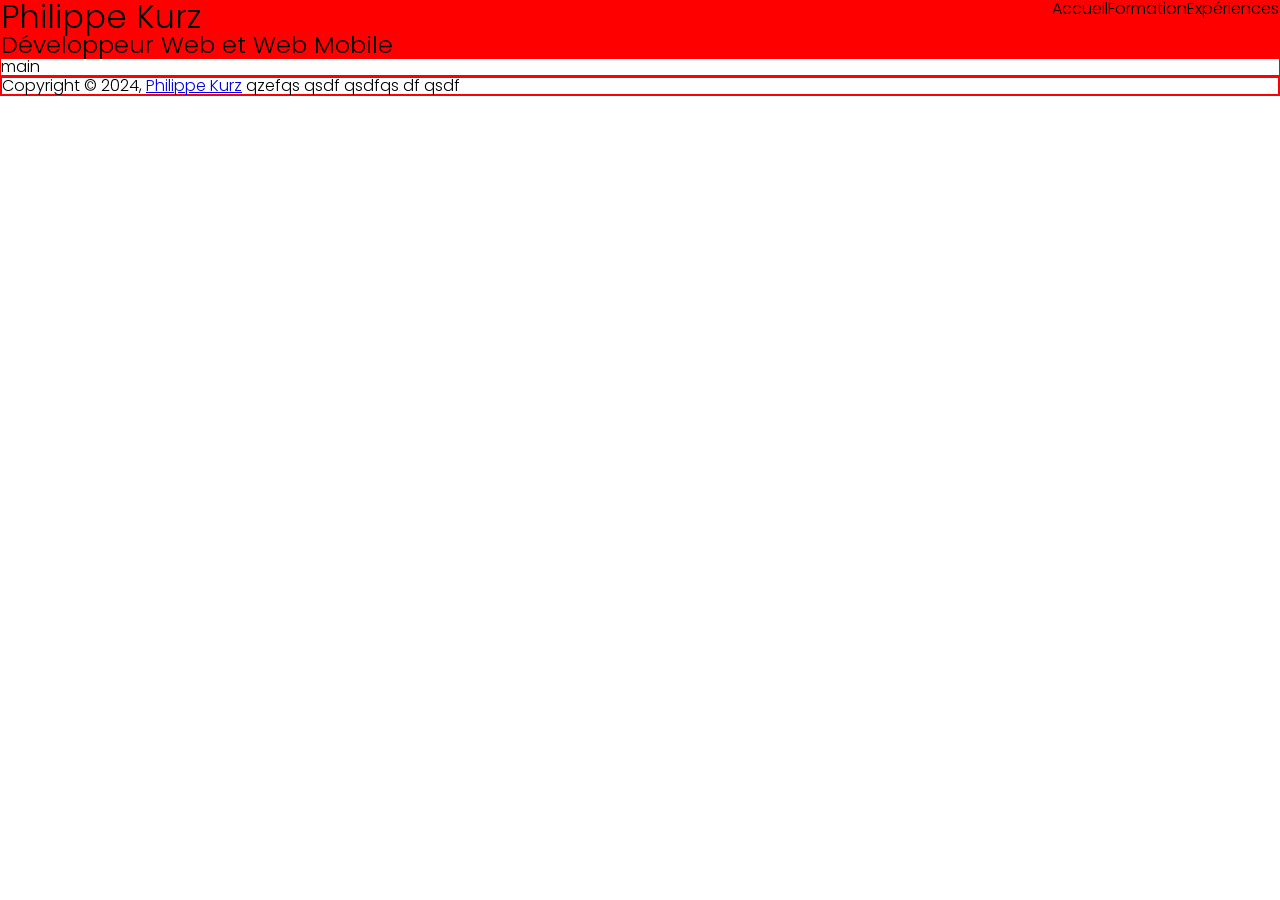
<file: index.html>
<!-- DOCTYPE html5 -->
<!DOCTYPE html>

<!-- element html, contient tout le code et précise la langue de la page -->
<html lang="fr">

<!-- head : indications non affichées pour le navigateur -->
<head>
    <!-- indique le codage de la page (UTF-8) -->
    <meta charset="UTF-8">
    <!-- configuration de l'écran pour les dispositifs mobiles -->
    <meta name="viewport" content="width=device-width, initial-scale=1.0">
    <!-- titre du document (apparaît dans l'onglet du navigateur) -->
    <title>Philippe Kurz, développeur Web et Web Mobile</title>
    <!-- lien avec le fichier css -->
    <link rel="stylesheet" href="css/style.css" >
</head>

<!-- body : contenu visible de la page -->
<body>
    
</body>
 
<!-- En-tête de la page -->
    <header>

        <!-- colonne de gauche -->
        <div id="identite" class="bordure-rouge">
            <!-- Titre principal -->
            <h1>Philippe Kurz</h1>
            <!-- Base line -->
            <h2>Développeur Web et Web Mobile</h2>
        </div>

        <!-- Colonne de droite -->
        <nav class="bordure-rouge">
            <ul>
                <li>Accueil</li>
                <li>Formation</li>
                <li>Expériences</li>
            </ul>
        </nav>

    </header>

    <!-- Contenu principal -->
    <main class="bordure-rouge">
        main
    </main>

    <!-- Pied de page -->   
    <footer class="bordure-rouge">
        <!-- Copyright -->
        <p class="bordure-rouge">Copyright &copy; 2024, <a href="philippekurz.fr">Philippe Kurz</a> qzefqs qsdf qsdfqs df qsdf</p>
    </footer>

</html>
</file>
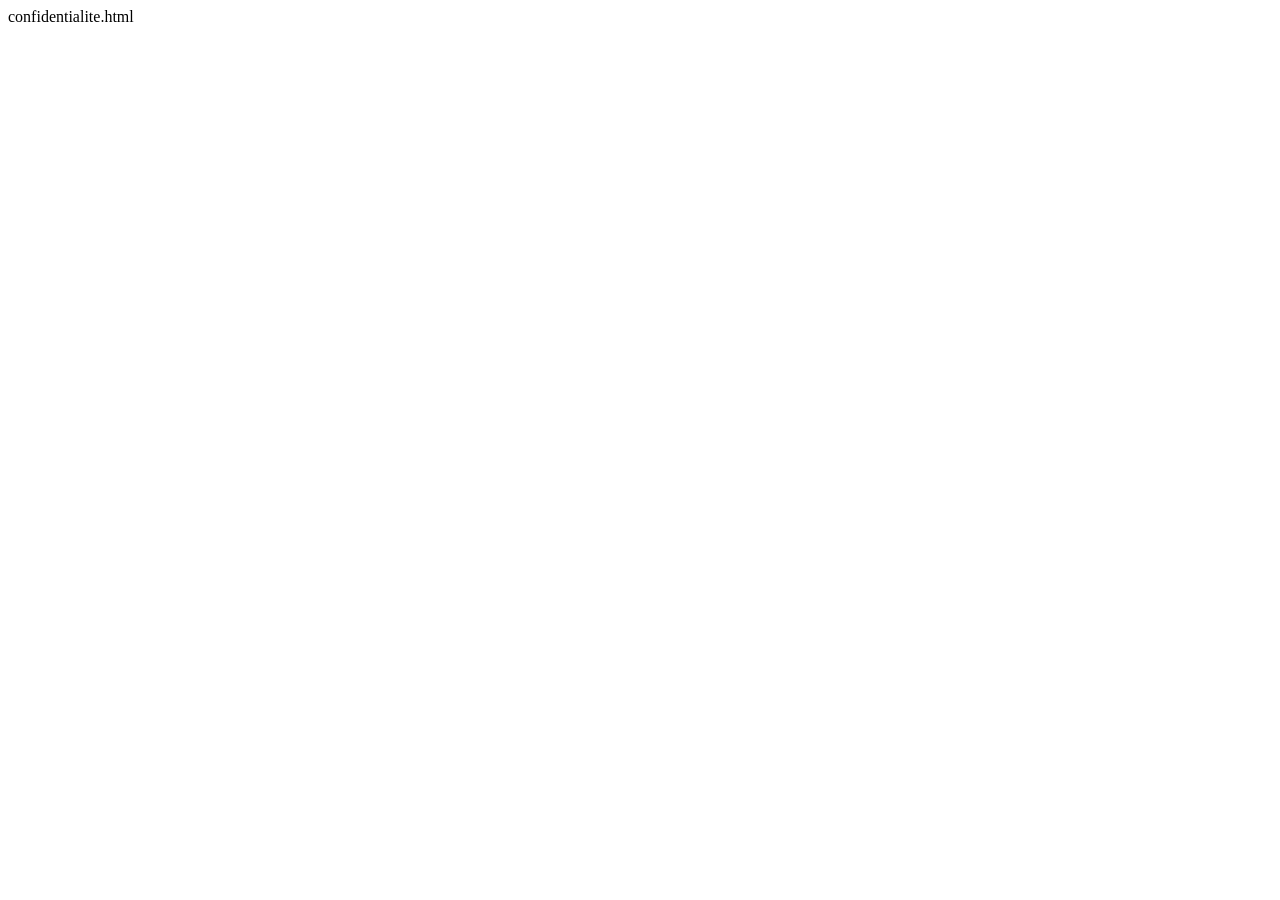
<file: confidentialite.html>
<!DOCTYPE html>
<html lang="fr">
<head>
    <meta charset="UTF-8">
    <meta name="viewport" content="width=device-width, initial-scale=1.0">
    <title>confidentialite.html</title>
</head>
<body>
    confidentialite.html
</body>
</html>
</file>
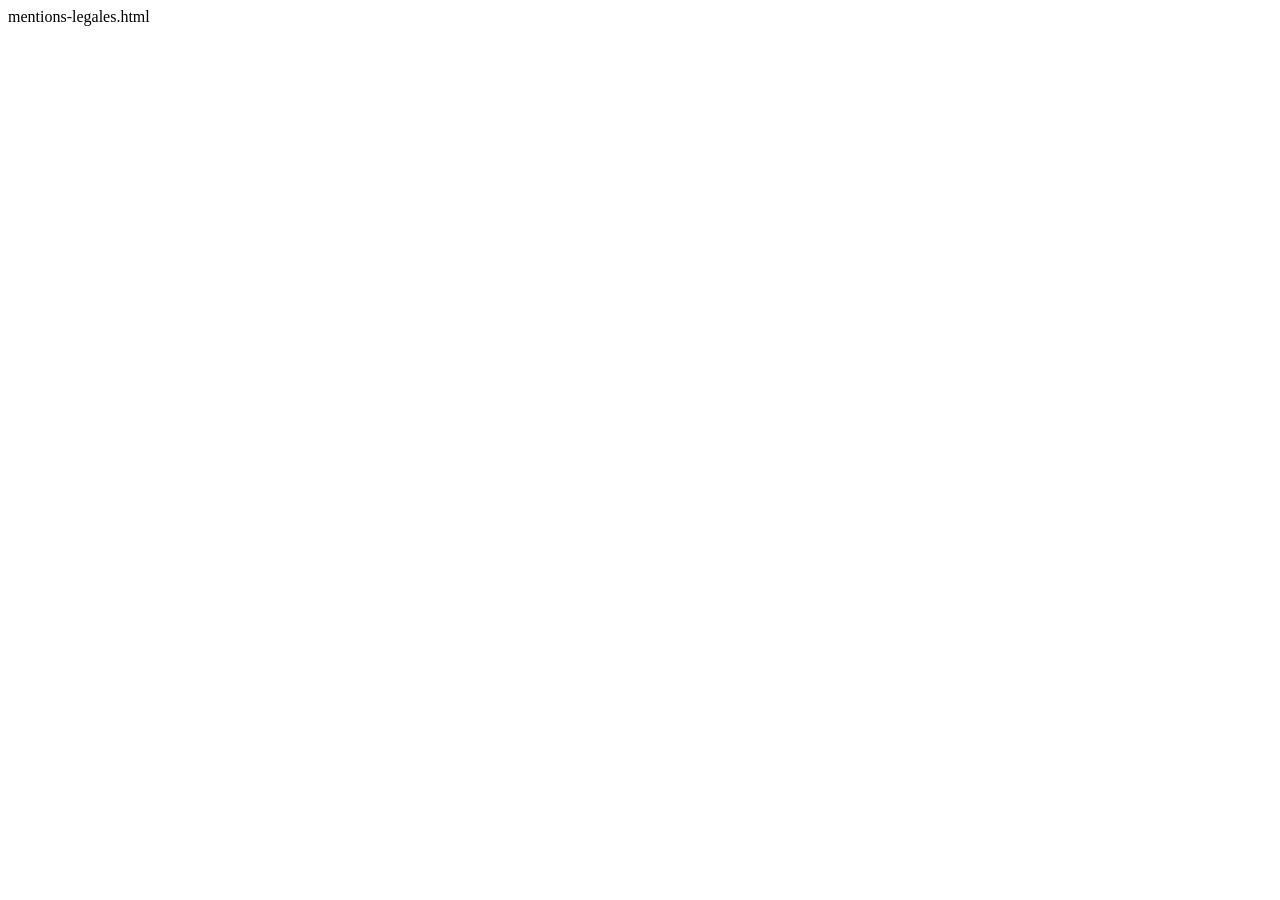
<file: mentions-legales.html>
<!DOCTYPE html>
<html lang="fr">
<head>
    <meta charset="UTF-8">
    <meta name="viewport" content="width=device-width, initial-scale=1.0">
    <title>mentions-legales.html</title>
</head>
<body>
    mentions-legales.html
</body>
</html>
</file>
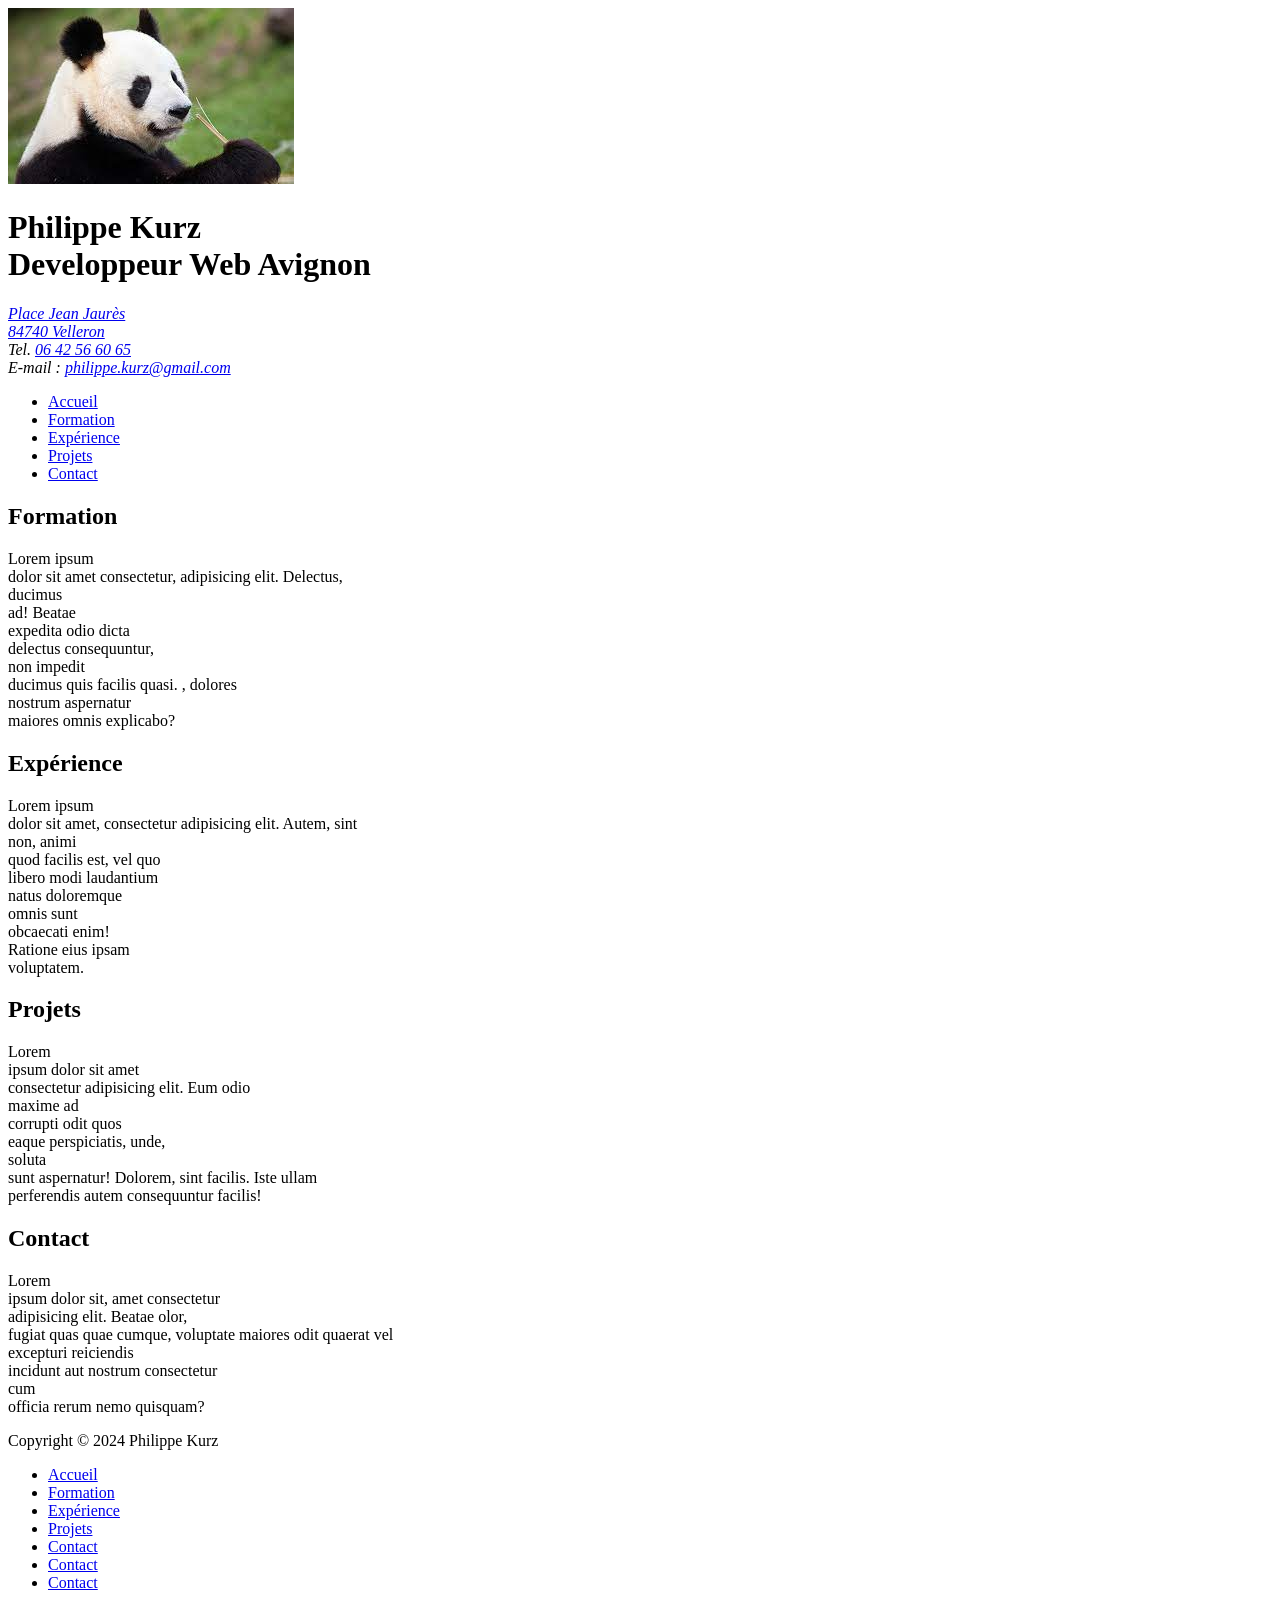
<file: porfolio.html>
<!DOCTYPE html>
<html lang="fr">
<head>
    <meta charset="UTF-8">
    <meta name="viewport" content="width=device-width, initial-scale=1.0">
    <title>Philippe Kurz, developpeur Web Avignon</title>
    <meta name="description" content="Contactez-moi pour tous vos développements informatiques">
    <style>
        html {
            scroll-behavior: smooth;
        }
    </style>
</head>
<body>
    <header id="accueil">
        <img src="images/panda.jpg" alt="Panda">
        <h1>Philippe Kurz<br >Developpeur Web Avignon</h1>
        <address>
            <a href="https://maps.app.goo.gl/hWgVF1rn6iwoj9zM6">Place Jean Jaurès<br>
            84740 Velleron</a><br>
            Tel. <a href="tel:+33.642566065">06 42 56 60 65</a><br>
            E-mail : <a href='mailto:philippe.kurz@gmail.com?subject=Email%20depuis%20le%20portfolio&body=Le%20texte%20du%20mail%20....'>philippe.kurz@gmail.com</a>
        </address>
        <nav>
            <ul>
                <li><a href="#accueil">Accueil</a></li>
                <li><a href="#formations">Formation</a></li>
                <li><a href="#experience">Expérience</a></li>
                <li><a href="#projets">Projets</a></li>
                <li><a href="#contact">Contact</a></li>
            </ul>
        </nav>
    </header>

    <main>
        <section id="formations">
            <h2>Formation</h2>
            <p>Lorem ipsum<br> dolor sit amet consectetur, adipisicing elit. Delectus, <br>ducimus <br>ad! Beatae <br>expedita odio dicta <br>delectus consequuntur, <br>non impedit <br>ducimus quis facilis quasi. , dolores <br>nostrum aspernatur <br>maiores omnis explicabo?</p>
        </section>
        <section id="experience">
            <h2>Expérience</h2>
            <p>Lorem ipsum <br>dolor sit amet, consectetur adipisicing elit. Autem, sint<br> non, animi <br>quod facilis est, vel quo <br>libero modi laudantium <br>natus doloremque <br>omnis sunt <br>obcaecati enim! <br>Ratione eius ipsam <br>voluptatem.</p>
        </section>
        <section id="projets">
            <h2>Projets</h2>
            <p>Lorem <br>ipsum dolor sit amet<br> consectetur adipisicing elit. Eum odio<br> maxime ad<br> corrupti odit quos<br> eaque perspiciatis, unde,<br> soluta<br> sunt aspernatur! Dolorem, sint facilis. Iste ullam <br>perferendis autem consequuntur facilis!</p>
        </section>
        <section id="contact">
            <h2>Contact</h2>
            <p>Lorem<br> ipsum dolor sit, amet consectetur <br>adipisicing elit. Beatae olor, <br>fugiat quas quae cumque, voluptate maiores odit quaerat vel<br> excepturi reiciendis <br>incidunt aut nostrum consectetur <br>cum <br>officia rerum nemo quisquam?</p>
        </section>                       
    </main>

    <footer>
        Copyright &copy; 2024 Philippe Kurz
        <nav>
            <ul>
                <li><a href="#accueil">Accueil</a></li>
                <li><a href="#formations">Formation</a></li>
                <li><a href="#experience">Expérience</a></li>
                <li><a href="#projets">Projets</a></li>
                <li><a href="#contact">Contact</a></li>                <li><a href="confidentialite.html">Contact</a></li>
                <li><a href="mentions-legales.html">Contact</a></li>            </ul>
        </nav>
    </footer>
</body>
</html>
</file>
<file: css/style.css>
/* Importation de la police Poppins à partir de Google Fonts */
@import url('https://fonts.googleapis.com/css2?family=Poppins:ital,wght@0,100;0,200;0,300;0,400;0,500;0,600;0,700;0,800;0,900;1,100;1,200;1,300;1,400;1,500;1,600;1,700;1,800;1,900&display=swap');

/* Reset CSS, pour réinitialiser les valeurs CSS et annuler celles de la feuille de style du navigateur */
@import url("reset.css");

body {
    font-family: "Poppins", sans-serif;
    font-weight: 300;
    font-style: normal;
    font-size: 14px;
}

/* Mobile first */
/* Smartphone */
header {
    display: flex;
    flex-direction: column;
    justify-content: space-between;
    background: #0000ff;
}

h1 {
    font-size: 28px;
}
h2 {
    font-size: 20px;
}

ul {
    display: flex;
}

.bordure-rouge {
    border: solid 1px red;
}

/* Media queries (mobile first) */
/* Tablette */
@media screen and (min-width: 576px) {
    header {
        flex-direction: row;
        background: yellow;
    }
}

/* Ordinateur */
@media screen and (min-width: 992px) {
    header {
        background: red;
    }
    body {
        font-size: 16px;
    }
    h1 {
        font-size: 32px;
    }
    h2 {
        font-size: 24px;
    }
}
</file>
